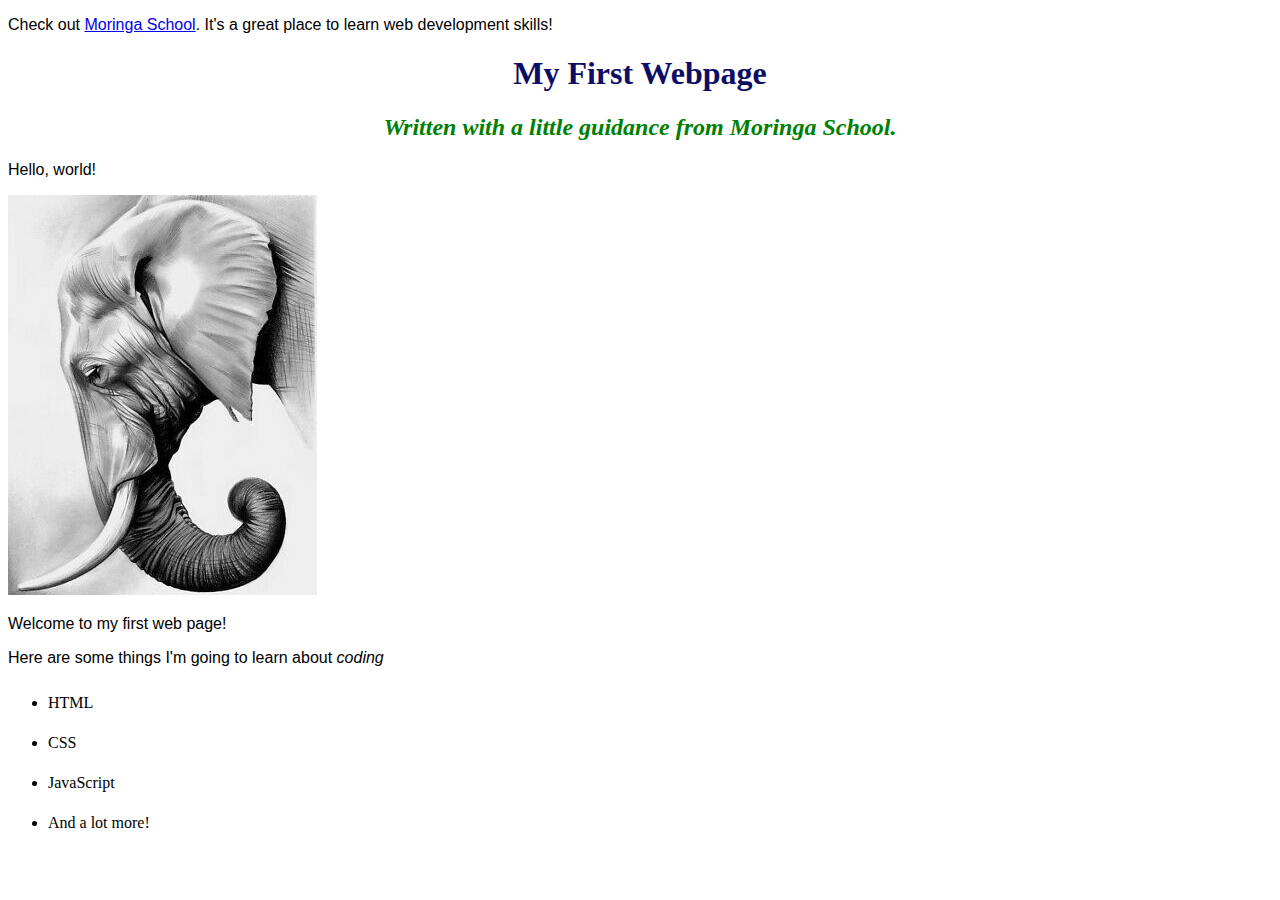
<file: index.html>
<!DOCTYPE html>
<html>
  <head>
    <title>My first webpage!</title>
    <link href="css/styles.css" rel="stylesheet" type="text/css">
  </head>
  <body>
    <p>Check out <a href="http://moringaschool.com/">Moringa School</a>. It's a great place to learn web development skills!</p>
    <h1>My First Webpage</h1>
    <h2>Written with a little guidance from <strong>Moringa School</strong>.</h2>


    <p>Hello, world!</p>
    <img src="images/elephant.jpeg" alt="A photo of elephant">
    <p>Welcome to my first web page!</p>

    <p>Here are some things I'm going to learn about <em>coding</em></p>
    <ul>
      <li>HTML</li>
      <li>CSS</li>
      <li>JavaScript</li>
      <li>And a lot more!</li>
    </ul>

  </body>
</html>
</file>
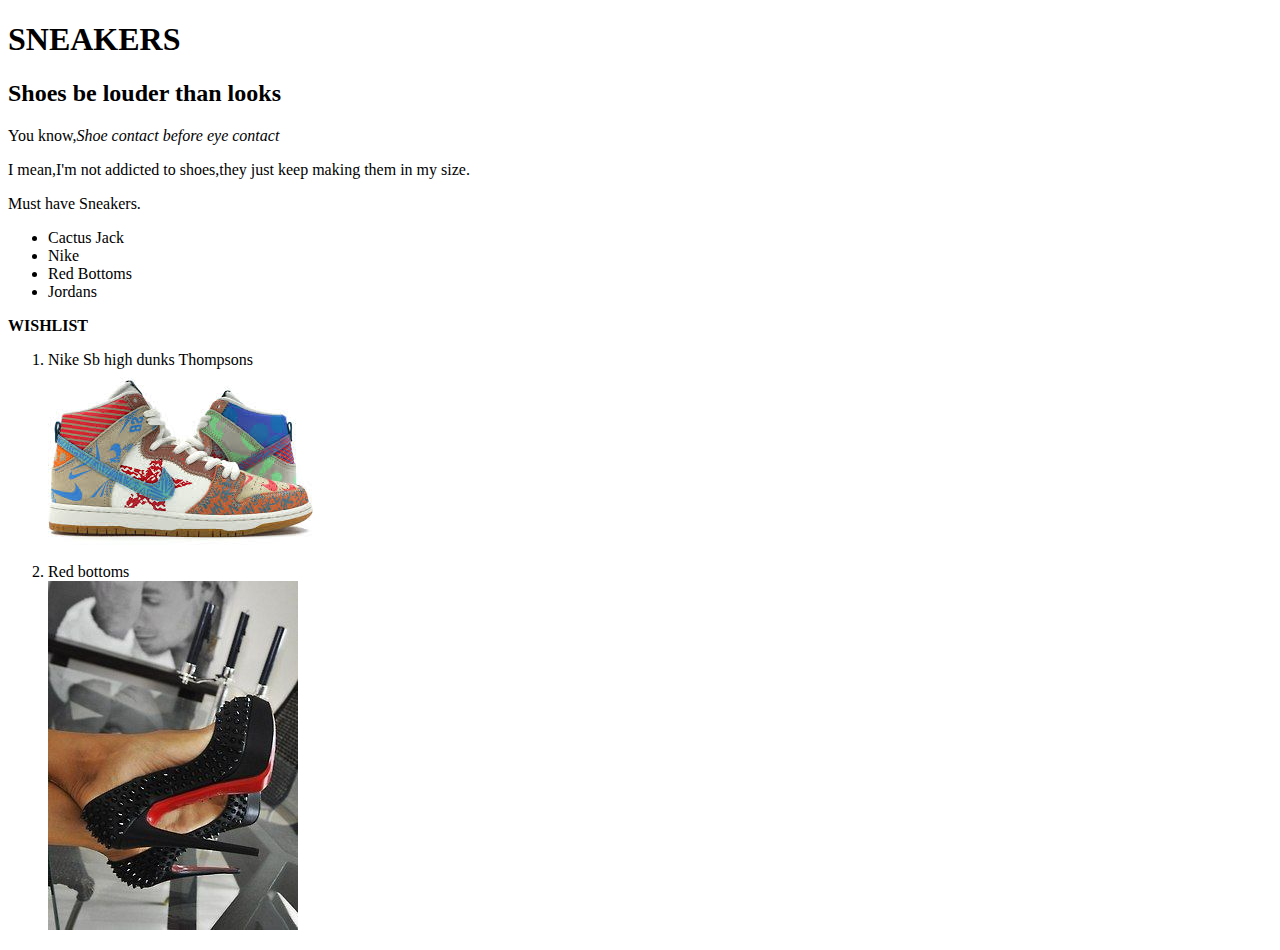
<file: Favorite-things.html>
<!DOCTYPE html>
<html>
  <head>
    <title>Favorite Things</title>
    
  </head>
  <body>
    <h1>SNEAKERS</h1>
    <h2>Shoes be louder than looks</h2>

    <p>You know,<em>Shoe contact before eye contact</em></p>
    
    <p>I mean,I'm not addicted to shoes,they just keep making them in my size.</p>

    <p>Must have Sneakers.</p>
    <ul>
      <li>Cactus Jack</li>
      <li>Nike</li>
      <li>Red Bottoms</li>
      <li>Jordans</li>
    </ul>
   
    <p><strong>WISHLIST</strong></p>

    <ol>
        <li>Nike Sb high dunks Thompsons</li>

        <img src="images/Dunks.jpeg" alt="A photo of Shoes">

        <li>Red bottoms</li>
        <img src="images/Louboutin.jpeg" alt="A photo of Shoes">
    </ol>
  </body>
</html>
</file>
<file: css/styles.css>
h1 {
    color: rgb(13, 13, 102);
    text-align: center;
  }
  h2 {
    color: green;
    font-style: italic;
    text-align: center;
  }
  p {
    font-family: sans-serif;
  }
  ul {
    line-height: 40px;
  }
</file>
